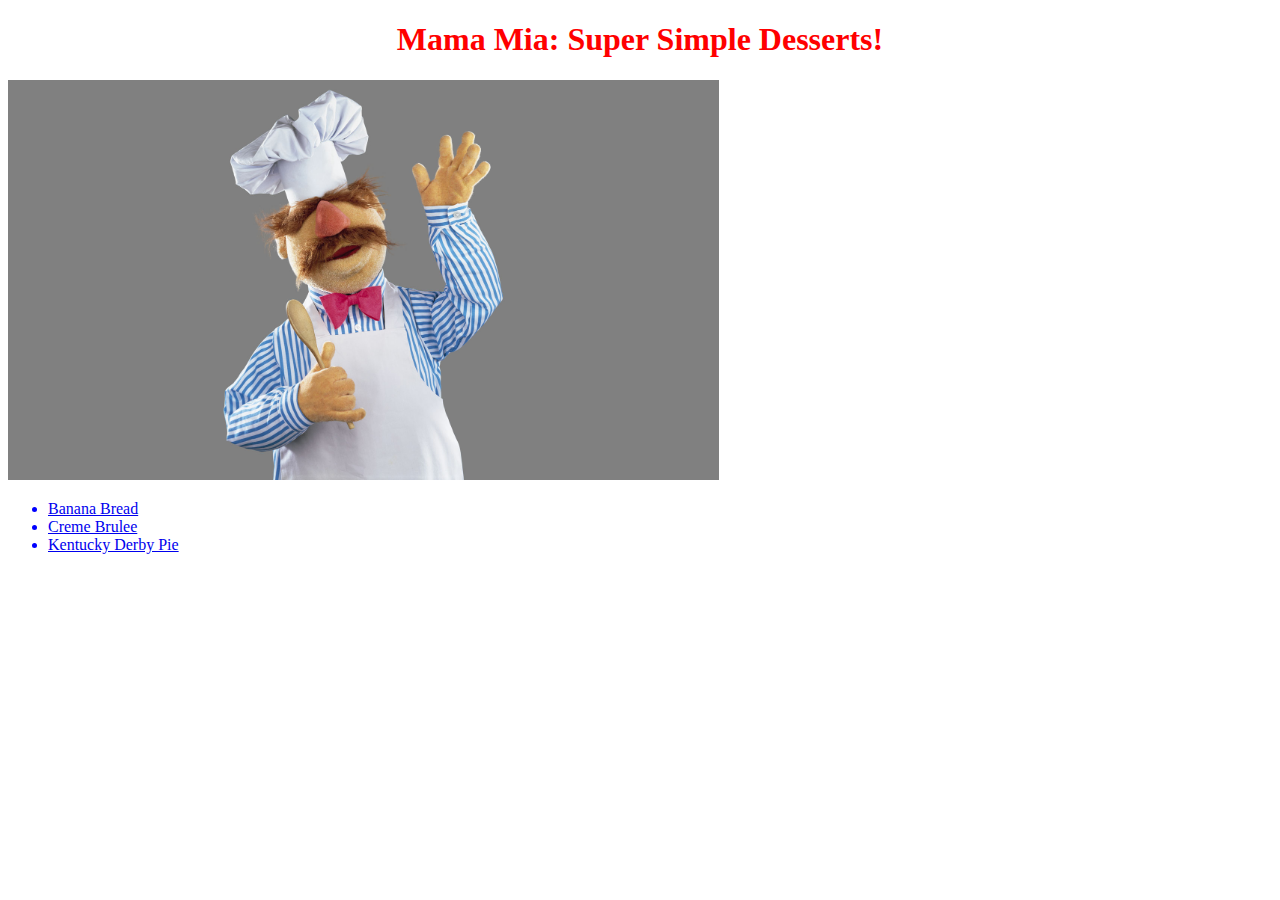
<file: index.html>
<!DOCTYPE html>
<html lang="en">
<head>
    <meta charset="UTF-8">
    <meta http-equiv="X-UA-Compatible" content="IE=edge">
    <meta name="viewport" content="width=device-width, initial-scale=1.0">
    <title>Desserts</title>
    <link rel="stylesheet" href="stylesheet.css">
</head>
<body>
    <h1>Mama Mia: Super Simple Desserts!</h1>
    <img src="./images/swedish-chef.jpg" id="picture" alt="Swedish chef from the muppets" width="600" height="400">
    <p>
        <ul>
            <li><a href="./pages/banana-bread.html">Banana Bread</a></li>
            <li><a href="./pages/creme-brulee.html">Creme Brulee</a></li>
            <li><a href="./pages/derby-pie.html">Kentucky Derby Pie</a></li>
        </ul>
    </p>
</body>
</html>
</file>
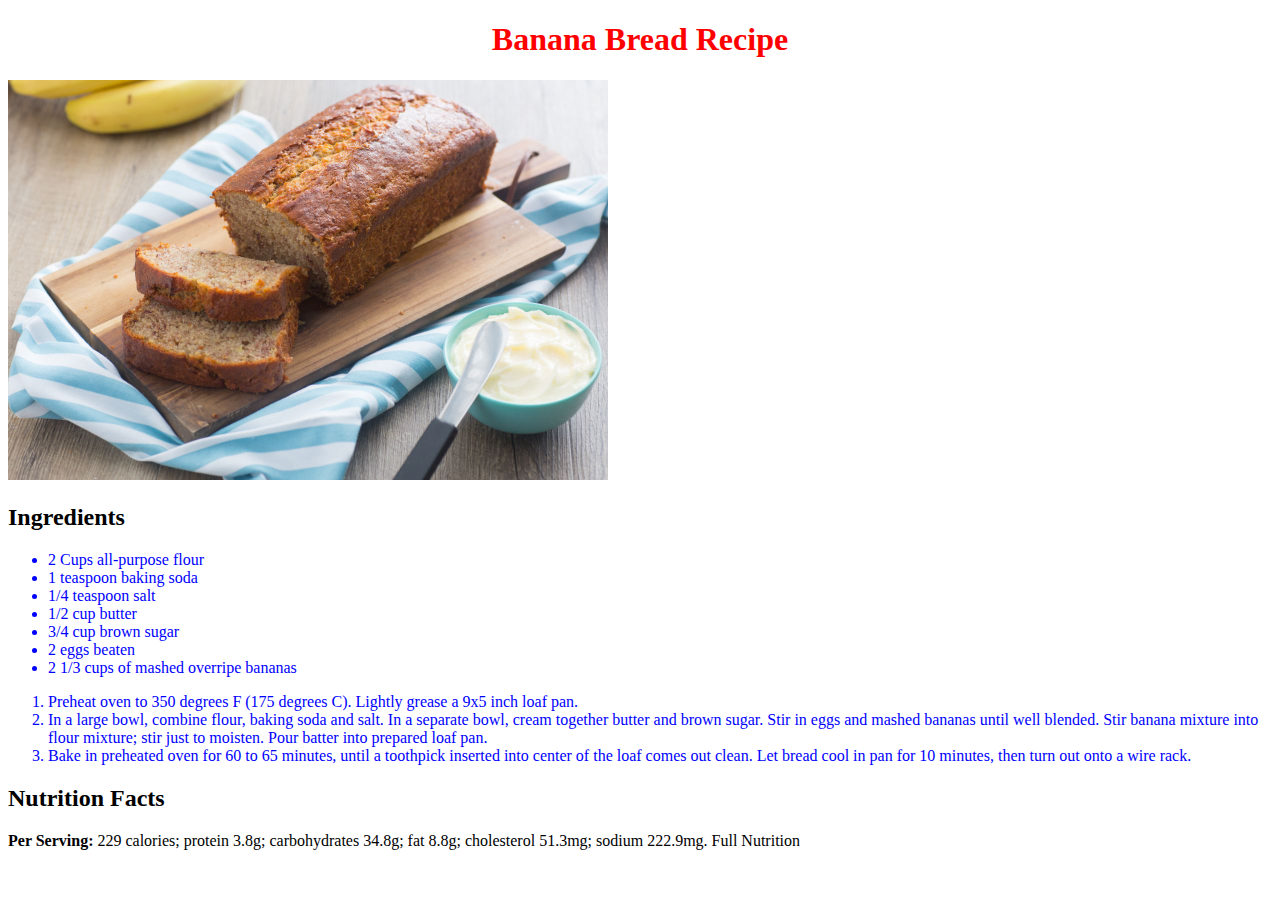
<file: pages/banana-bread.html>
<!DOCTYPE html>
<html lang="en">
<head>
    <meta charset="UTF-8">
    <meta http-equiv="X-UA-Compatible" content="IE=edge">
    <meta name="viewport" content="width=device-width, initial-scale=1.0">
    <title>Banana Bread</title>
    <link rel="stylesheet" href="../stylesheet.css">
</head>
<body>
    <h1>Banana Bread Recipe</h1>
    <img src="../images/banana-bread.jpg" id="picture" alt="Banana bread"width="600"height="400" >
    <p><h2>Ingredients</h2></p>
    <p>
        <ul>
            <li>2 Cups all-purpose flour</li>
            <li>1 teaspoon baking soda</li>
            <li>1/4 teaspoon salt</li>
            <li>1/2 cup butter</li>
            <li>3/4 cup brown sugar</li>
            <li>2 eggs beaten</li>
            <li> 2 1/3 cups of mashed overripe bananas</li>
        </ul>
    </p>
    <p>
        <ol>
            <li>Preheat oven to 350 degrees F (175 degrees C). Lightly grease a 9x5 inch loaf pan.</li>
            <li>In a large bowl, combine flour, baking soda and salt. In a separate bowl, cream together 
                butter and brown sugar. Stir in eggs and mashed bananas until well blended. Stir banana 
                mixture into flour mixture; stir just to moisten. Pour batter into prepared loaf pan.</li>
            <li>Bake in preheated oven for 60 to 65 minutes, until a toothpick inserted into center of 
                the loaf comes out clean. Let bread cool in pan for 10 minutes, then turn out onto a wire rack.</li>
        </ol>
    </p>
    <p><h2>Nutrition Facts</h2></p>
    <p>
        <strong>Per Serving:</strong> 229 calories; protein 3.8g; carbohydrates 34.8g; fat 8.8g; cholesterol 51.3mg; sodium 222.9mg. Full Nutrition
    </p>

</body>
</html>
</file>
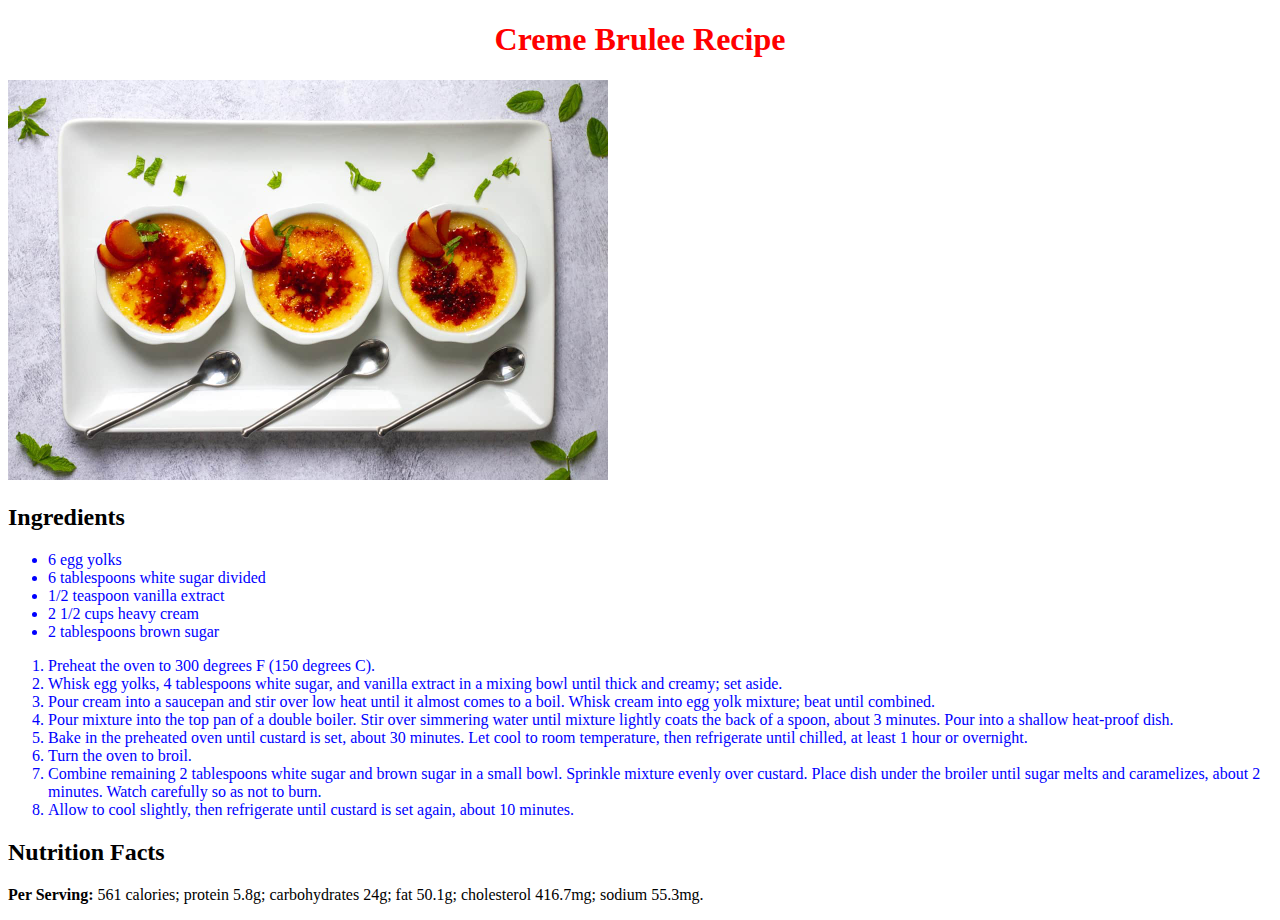
<file: pages/creme-brulee.html>
<!DOCTYPE html>
<html lang="en">
<head>
    <meta charset="UTF-8">
    <meta http-equiv="X-UA-Compatible" content="IE=edge">
    <meta name="viewport" content="width=device-width, initial-scale=1.0">
    <title>Creme Brulee</title>

    <link rel="stylesheet" href="../stylesheet.css">
</head>
<body>
    <h1>Creme Brulee Recipe</h1>
    <img src="../images/creme-brulee.jpg" id="picture" alt="Creme brulee" width="600" height="400">

    <p><h2>Ingredients</h2></p>
    <p>
        <ul>
            <li>6 egg yolks</li>
            <li>6 tablespoons white sugar divided</li>
            <li>1/2 teaspoon vanilla extract</li>
            <li>2 1/2 cups heavy cream</li>
            <li>2 tablespoons brown sugar</li>
        </ul>
    </p>
    <p>
        <ol>
            <li>Preheat the oven to 300 degrees F (150 degrees C).</li>
            <li>Whisk egg yolks, 4 tablespoons white sugar, and vanilla extract in a mixing bowl until thick and creamy; set aside.</li>
            <li>Pour cream into a saucepan and stir over low heat until it almost comes to a boil. Whisk cream into egg yolk mixture; beat until combined.</li>
            <li>Pour mixture into the top pan of a double boiler. Stir over simmering water until mixture lightly coats the back of a spoon, about 3 minutes. Pour into a shallow heat-proof dish.</li>
            <li>Bake in the preheated oven until custard is set, about 30 minutes. Let cool to room temperature, then refrigerate until chilled, at least 1 hour or overnight.</li>
            <li>Turn the oven to broil.</li>
            <li>Combine remaining 2 tablespoons white sugar and brown sugar in a small bowl. Sprinkle mixture evenly over custard. Place dish under the broiler until sugar melts and caramelizes, about 2 minutes. Watch carefully so as not to burn.</li>
            <li>Allow to cool slightly, then refrigerate until custard is set again, about 10 minutes.</li>
        </ol>
    </p>
    <p><h2>Nutrition Facts</h2></p>
    <p>
        <strong>Per Serving:</strong> 561 calories; protein 5.8g; carbohydrates 24g; fat 50.1g; cholesterol 416.7mg; sodium 55.3mg. 
    </p>
</body>
</html>
</file>
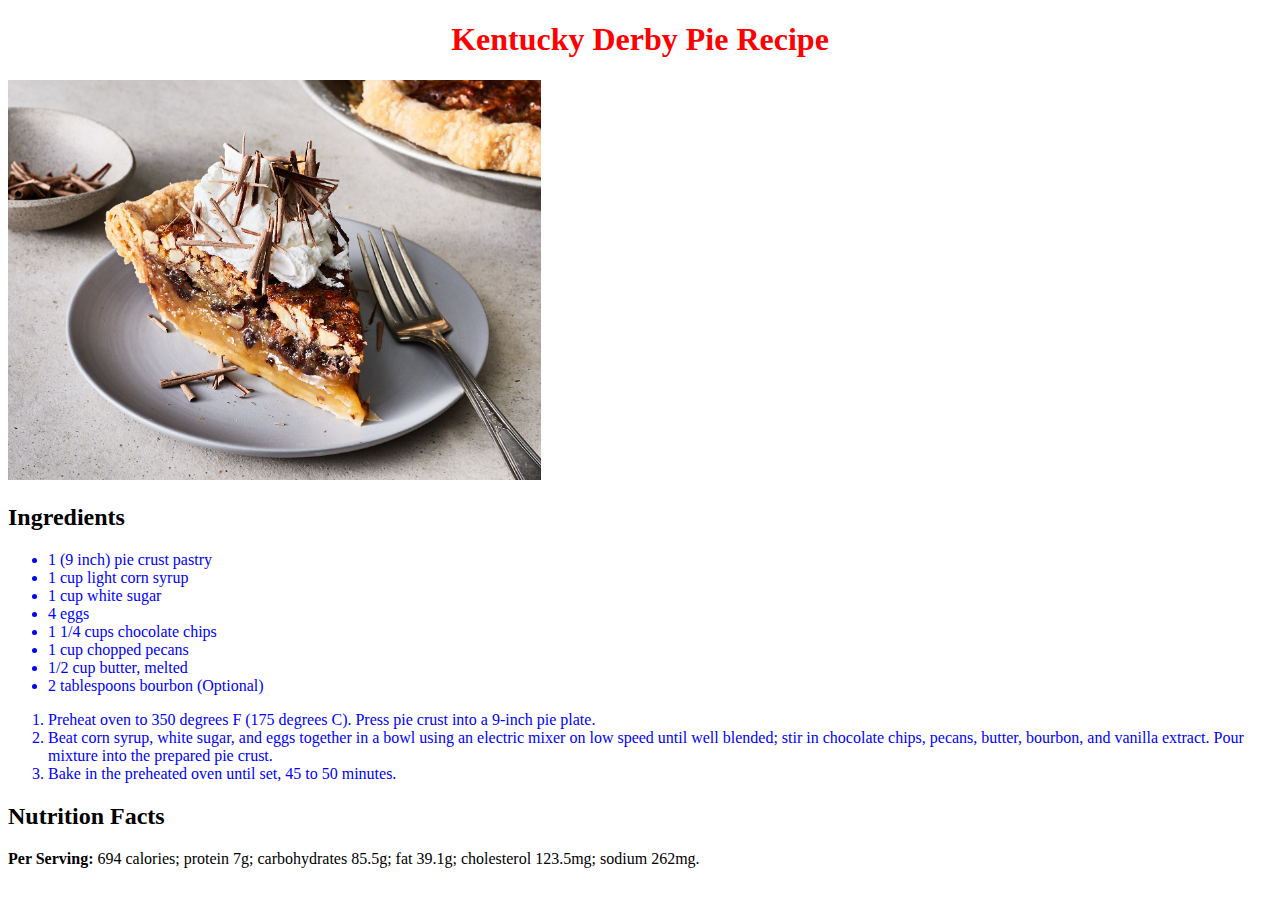
<file: pages/derby-pie.html>
<!DOCTYPE html>
<html lang="en">
<head>
    <meta charset="UTF-8">
    <meta http-equiv="X-UA-Compatible" content="IE=edge">
    <meta name="viewport" content="width=device-width, initial-scale=1.0">
    <title>Kentucky Derby Pie</title>

    <link rel="stylesheet" href="../stylesheet.css">
</head>
<body>
    <h1>Kentucky Derby Pie Recipe</h1>
    <img src="../images/Kentucky-Derby-Pie.jpg" id="picture" alt="Kentucky Derby Pie" width="600" height="400">


    <p><h2>Ingredients</h2></p>
    <p>
        <ul>
            <li>1 (9 inch) pie crust pastry</li>
            <li>1 cup light corn syrup</li>
            <li>1 cup white sugar</li>
            <li>4 eggs</li>
            <li>1 1/4 cups chocolate chips</li>
            <li>1 cup chopped pecans</li>
            <li>1/2 cup butter, melted</li>
            <li>2 tablespoons bourbon (Optional)</li>
        </ul>
    </p>
    <p>
        <ol>
            <li>Preheat oven to 350 degrees F (175 degrees C). Press pie crust into a 9-inch pie plate.</li>
            <li>Beat corn syrup, white sugar, and eggs together in a bowl using an electric mixer on low speed until well blended; stir in chocolate chips, pecans, butter, bourbon, and vanilla extract. Pour mixture into the prepared pie crust.</li>
            <li>Bake in the preheated oven until set, 45 to 50 minutes.</li>
        </ol>
    </p>
    <p><h2>Nutrition Facts</h2></p>
    <p>
        <strong>Per Serving:</strong>  694 calories; protein 7g; carbohydrates 85.5g; fat 39.1g; cholesterol 123.5mg; sodium 262mg.
    </p>
</body>
</html>

</body>
</html>
</file>
<file: stylesheet.css>
h1 {
    color: red;
    text-align: center;
}

ul, ol {
    color: blue;
}

#picture {
    margin: auto;
    width: auto;
    padding: auto;
}
</file>
